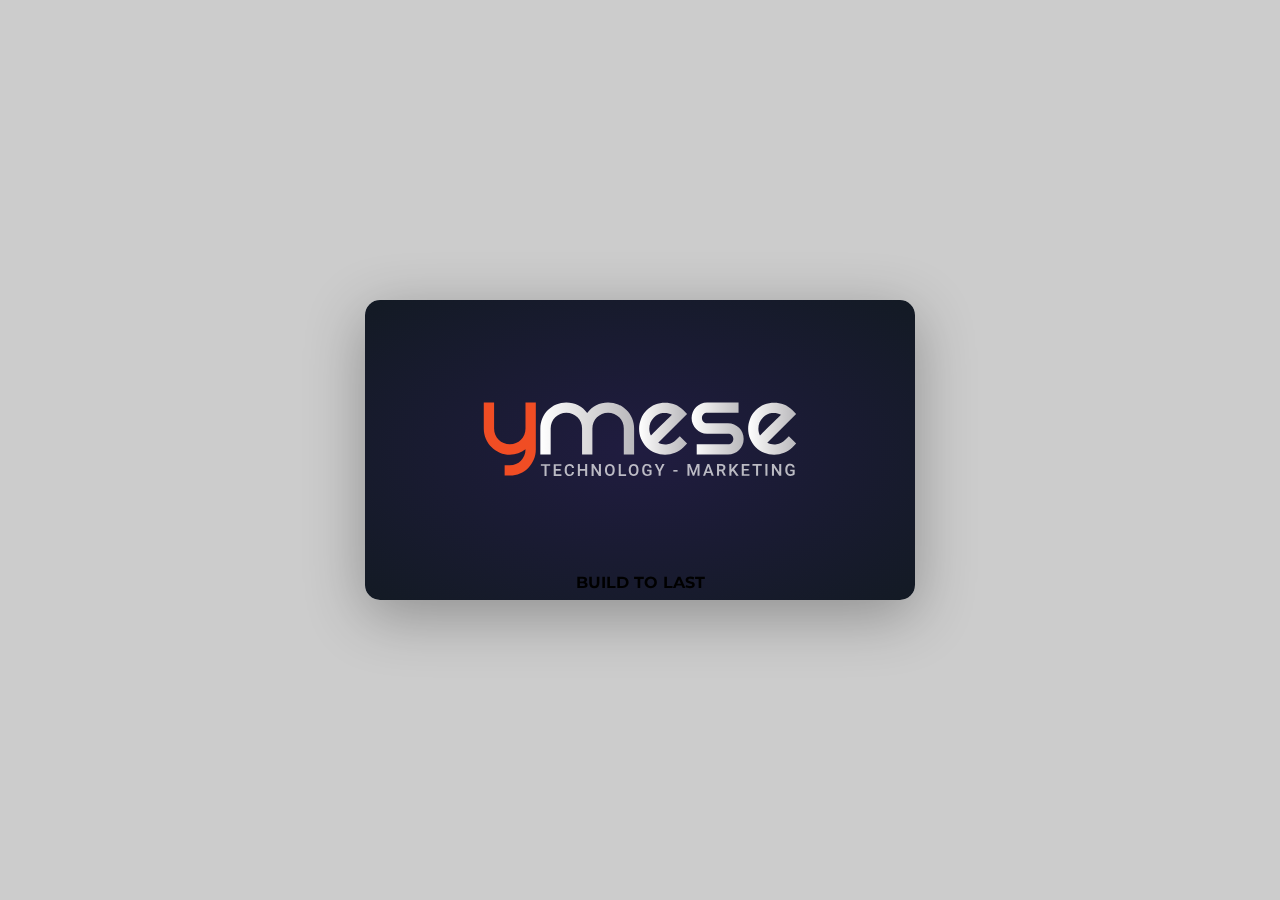
<file: bunsinessCard/index.html>
<!DOCTYPE html>
<html lang="en">
  <head>
    <meta charset="UTF-8" />
    <meta name="viewport" content="width=device-width, initial-scale=1.0" />
    <meta http-equiv="X-UA-Compatible" content="ie=edge" />
    <link href="https://fonts.googleapis.com/css?family=Montserrat" rel="stylesheet"/>
    <link rel="stylesheet" href="https://use.fontawesome.com/releases/v5.8.1/css/all.css" 
    integrity="sha384-50oBUHEmvpQ+1lW4y57PTFmhCaXp0ML5d60M1M7uH2+nqUivzIebhndOJK28anvf" crossorigin="anonymous"/>
    <link rel="stylesheet" href="style.css" />
    <title>Business Card</title>
  </head>
  <body>
    <div class="card-wrapper">
      <div class="card">
        <div class="card-front">
          <div class="front">
            <img src="image/yme-logo-tech-marketing.svg" >
            <h4><span>BUILD TO LAST</span></h4>
          </div>
        </div>
        <div class="card-backside">
          <div class="backside">
            <div class="name">
              <div>
                <h1>HUYNH VAN DUNG</h1>
                <p>GRAPHIC DESIGNER</p>
              </div>
            </div>
            <div class="person"> 
              <i class="fas fa-phone"></i>
              <div>
                <h3>+84 704 915 993</h3>
              </div>
            </div>
            <div class="person"> 
              <i class="fas fa-envelope-open"></i>
              <div>
                <h3>dunghv@ymese.com</h3>
              </div>
            </div>
            <div class="person"> 
              <i class="fas fa-map-marker-alt"></i>
              <div>
                <h3>66 Ngo The Lan,Da Nang</h3>
              </div>
            </div>
          </div>
        </div>
      </div>
    </div>
  </body>
</html>
</file>
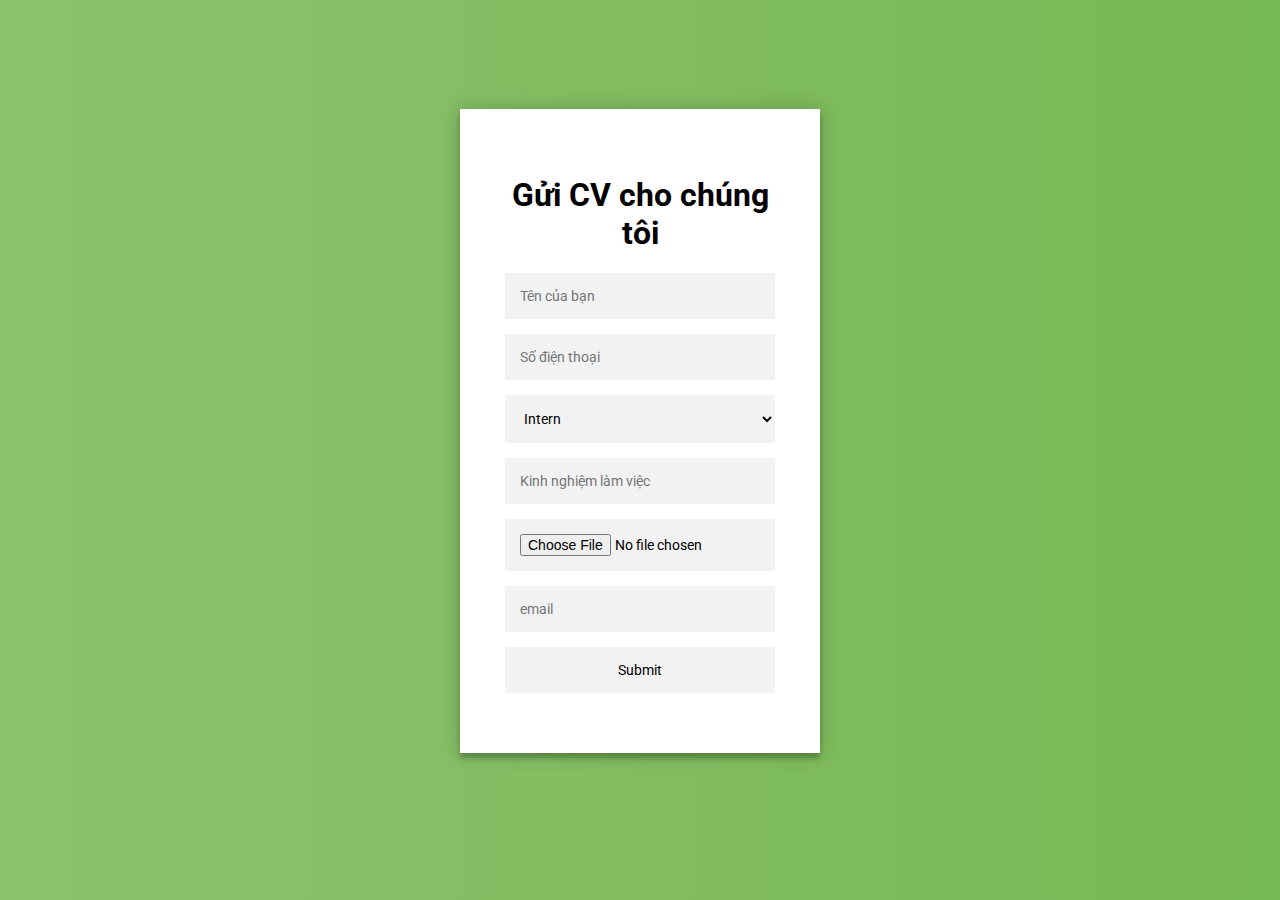
<file: test/index.html>
<!DOCTYPE html>
<html>
<head>
  <title></title>

  <link rel="stylesheet" href="app.css">
</head>
<body>
  <div class="login-page">
  <div class="form">

    <h1>Gửi CV cho chúng tôi</h1>

    <form id="contactForm"  method="post" class="login-form">
      <input type="text"  id="name" placeholder="Tên của bạn" required>
      <input type="text"    onkeypress="return isNumberKey(event)" minlength="10" maxlength="12"  placeholder="Số điện thoại" required id="sdt">
      <select id="vitri"  placeholder="vitri">
        <option value="Intern">Intern</option>
        <option value="Fresher">Fresher</option>
        <option value="Junior">Junior</option>
        <option value="senior">senior</option>
      </select>
      <input type="text"  id="ex" placeholder="Kinh nghiệm làm việc" required>
      <input type="file"  id="file" placeholder="username" required>
      <input type="email"  id="email" placeholder="email" required>
      <input type="submit"  value="Submit">

    </form>

  </div>
</div>

<script src="js/jquery-3.3.1.min.js"></script>
    
<script src="app.js">
</script>
</body>
</html>
</file>
<file: bunsinessCard/style.css>
*{
	margin: 0;
	padding: 0;
}

body {
	font-family: "Montserrat", sans-serif;
	background-color: #ccc; 
}
.card-wrapper {
	position: absolute;
	top: 50%;
	left: 50%;
	transform: translate(-50%,-50%);
	perspective: 1000px;
}
.card {
	width: 550px;
	height: 300px;
	background-color: #fff;
	transform-style: preserve-3d; 
	position: relative;
	box-shadow: 0 15px 60px rgba(0,0,0,0.3);
	border-radius: 15px;
	transition: transform 1s;
}
.card-wrapper:hover .card {
	transform: rotateY(180deg);
}
.card-front {
	display: flex;
	justify-content: center;
	align-items: center;
	background: radial-gradient(#201c40,#131a24);
}
.card-front,.card-backside {
	width: 100%;
	height: 100%;
	backface-visibility: hidden;
	border-radius: inherit; 

}
.front img{
	margin: 90px;
	width: 320px;
}
.front h4{
	text-align: center
}
.card-backside {
	transform: rotateY(180deg);
	position: absolute;
	top:0;
	left: 0;
	background: radial-gradient(#201c40,#131a24);
}
.backside{
	color:#fff;
}
.person{
	display:flex;
	align-items: center;
	margin:20px 55px;
}
.name{
	margin:36px;
}
.person i{
	margin:0 12px;
}
.name p {
	color:#f04d24;
}
</file>
<file: test/app.css>
@import url(https://fonts.googleapis.com/css?family=Roboto:300);

.login-page {
  width: 360px;
  padding: 8% 0 0;
  margin: auto;
}
.form {
  position: relative;
  z-index: 1;
  background: #FFFFFF;
  max-width: 360px;
  margin: 0 auto 100px;
  padding: 45px;
  text-align: center;
  box-shadow: 0 0 20px 0 rgba(0, 0, 0, 0.2), 0 5px 5px 0 rgba(0, 0, 0, 0.24);
}
.form input {
  font-family: "Roboto", sans-serif;
  outline: 0;
  background: #f2f2f2;
  width: 100%;
  border: 0;
  margin: 0 0 15px;
  padding: 15px;
  box-sizing: border-box;
  font-size: 14px;
}
.form select {
  font-family: "Roboto", sans-serif;
  outline: 0;
  background: #f2f2f2;
  width: 100%;
  border: 0;
  margin: 0 0 15px;
  padding: 15px;
  box-sizing: border-box;
  font-size: 14px;
}
.form button {
  font-family: "Roboto", sans-serif;
  text-transform: uppercase;
  outline: 0;
  background: #4CAF50;
  width: 100%;
  border: 0;
  padding: 15px;
  color: #FFFFFF;
  font-size: 14px;
  -webkit-transition: all 0.3 ease;
  transition: all 0.3 ease;
  cursor: pointer;
}
.form button:hover,.form button:active,.form button:focus {
  background: #43A047;
}
.form .message {
  margin: 15px 0 0;
  color: #b3b3b3;
  font-size: 12px;
}
.form .message a {
  color: #4CAF50;
  text-decoration: none;
}
.form .register-form {
  display: none;
}
.container {
  position: relative;
  z-index: 1;
  max-width: 300px;
  margin: 0 auto;
}
.container:before, .container:after {
  content: "";
  display: block;
  clear: both;
}
.container .info {
  margin: 50px auto;
  text-align: center;
}
.container .info h1 {
  margin: 0 0 15px;
  padding: 0;
  font-size: 36px;
  font-weight: 300;
  color: #1a1a1a;
}
.container .info span {
  color: #4d4d4d;
  font-size: 12px;
}
.container .info span a {
  color: #000000;
  text-decoration: none;
}
.container .info span .fa {
  color: #EF3B3A;
}
body {
  background: #76b852; /* fallback for old browsers */
  background: -webkit-linear-gradient(right, #76b852, #8DC26F);
  background: -moz-linear-gradient(right, #76b852, #8DC26F);
  background: -o-linear-gradient(right, #76b852, #8DC26F);
  background: linear-gradient(to left, #76b852, #8DC26F);
  font-family: "Roboto", sans-serif;
  -webkit-font-smoothing: antialiased;
  -moz-osx-font-smoothing: grayscale;      
}
</file>
